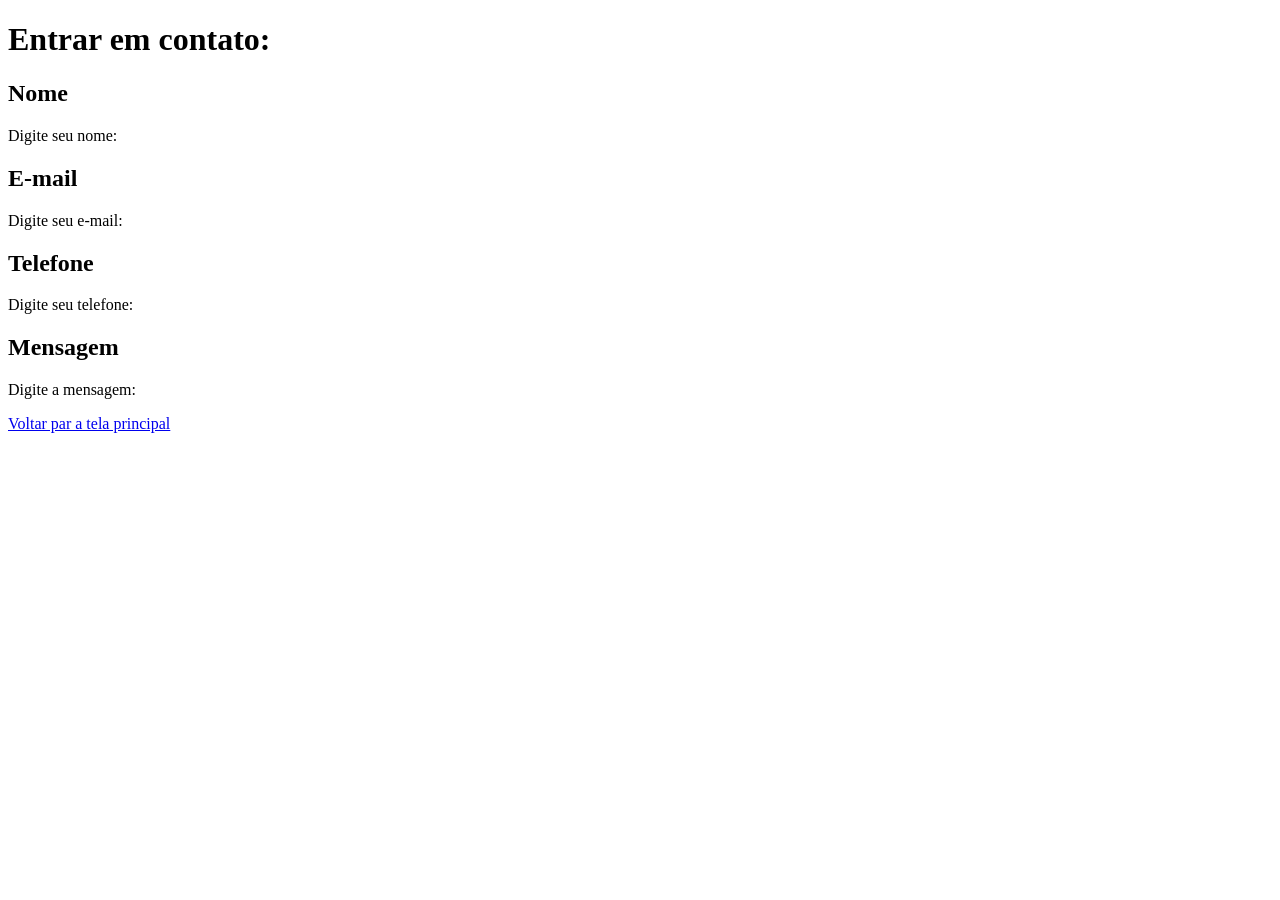
<file: contatos.html>
<!DOCTYPE html>
<html>
    <head>
        <meta charset="UTF-8">
        <title>Contato</title>
    </head>    

    <body>
        <link rel="stylesheet" href="assets/css/style.css">
        <h1>Entrar em contato:</h1>

        <h2>Nome</h2>
        <p>Digite seu nome:</p>

        <h2>E-mail</h2>
        <p>Digite seu e-mail:</p>

        <h2>Telefone</h2>
        <p>Digite seu telefone:</p>

        <h2>Mensagem</h2>
        <p>Digite a mensagem:</p>    
        
        <a href="index.html">Voltar par a tela principal</a>

    </body>
</html>
</file>
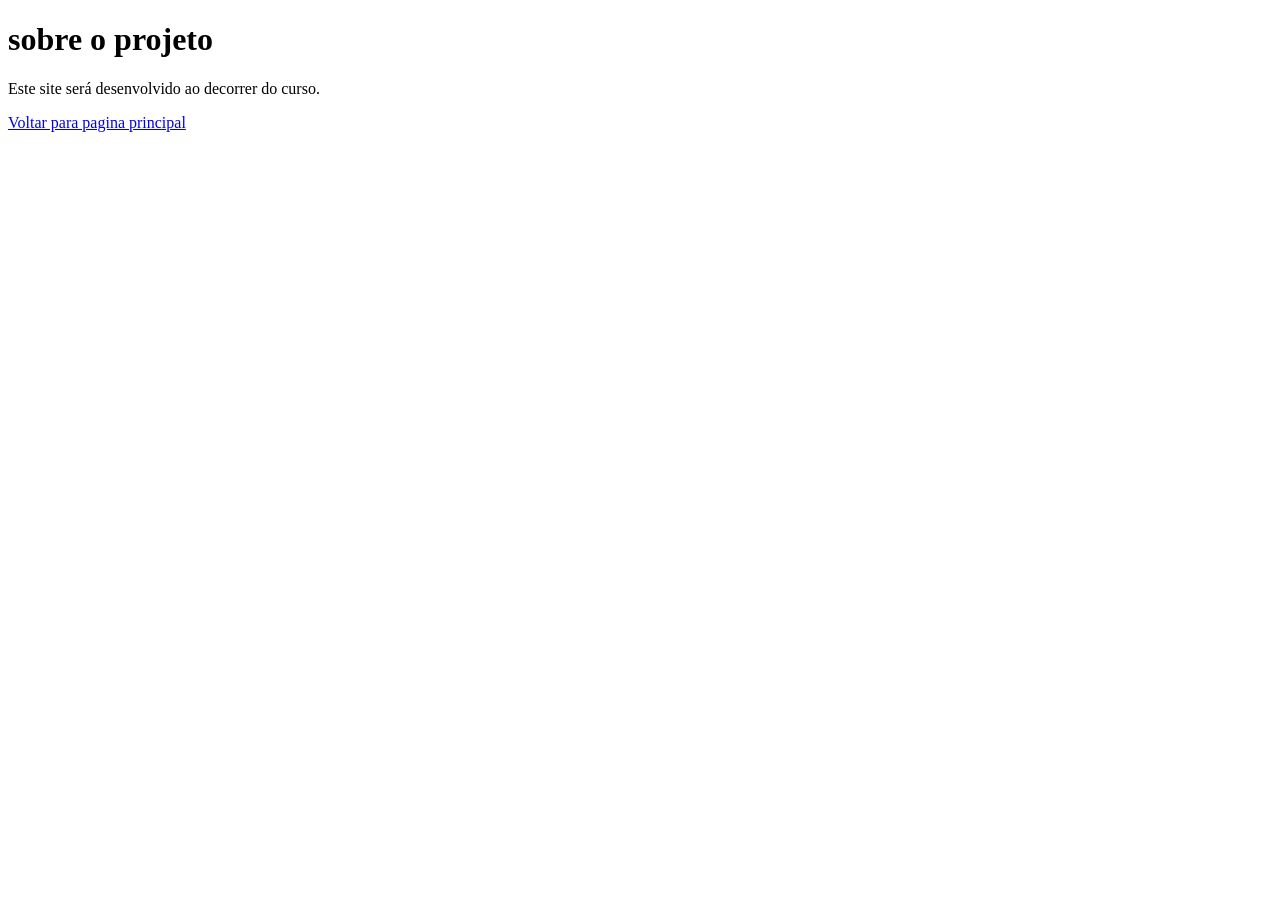
<file: sobre.html>
<!DOCTYPE html>
<html>
<head>
    <meta charset="UTF-8">
    <title>sobre</title>
</head>
<body>



    <h1>sobre o projeto</h1>
    <p>Este site será desenvolvido ao decorrer do curso.</p>
    <a href="index.html">Voltar para pagina principal</a>
</body>
</html>
</file>
<file: assets/css/style.css>
h1 {

.titulo {
    font-family: 'Montserrat', 'Poppins', Arial, sans-serif;
    font-size: 42px;
    text-align: center;
    margin-top: 40px;

    /* Gradiente prata */
    background: linear-gradient(to right, #C0C0C0, #E5E5E5, #A9A9A9);
    -webkit-background-clip: text;
    -webkit-text-fill-color: transparent;

    /* Sombra preta suave para profundidade */
    text-shadow: 2px 2px 8px rgba(0, 0, 0, 0.4);

    transition: all 0.3s ease;
}

/* Efeito dinâmico ao passar o mouse */
.titulo:hover {
    transform: scale(1.05);
    text-shadow: 3px 3px 12px rgba(0, 0, 0, 0.6);
}
</file>
